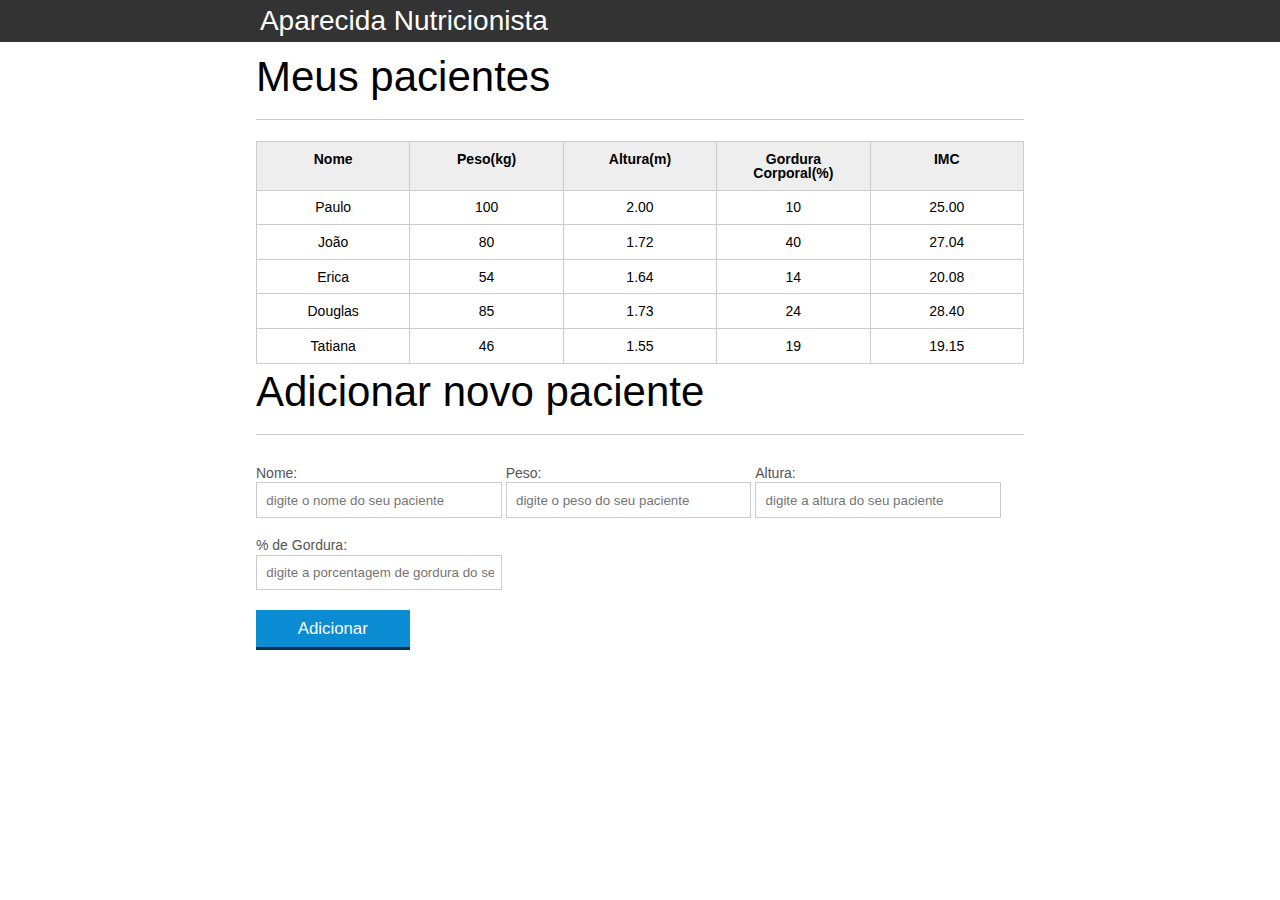
<file: javascript/index.html>
<!DOCTYPE html>
<html lang="pt-br">
	<head>
		<meta charset="UTF-8">
		<title>Aparecida Nutrição</title>
		<link rel="icon" href="favicon.ico" type="image/x-icon">
		<link rel="stylesheet" type="text/css" href="css/reset.css">
		<link rel="stylesheet" type="text/css" href="css/index.css">
	</head>
	<body>

		<header>
			<div class="container">
				<h1 class="titulo">Aparecida Nutrição</h1>
			</div>
		</header>
		<main>
			<section class="container">
				<h2>Meus pacientes</h2>
				<table>
					<thead>
						<tr>
							<th>Nome</th>
							<th>Peso(kg)</th>
							<th>Altura(m)</th>
							<th>Gordura Corporal(%)</th>
							<th>IMC</th>
						</tr>
					</thead>
					<tbody id="tabela-pacientes">
						<tr class="paciente" id="primeiro-paciente" >
							<td class="info-nome">Paulo</td>
							<td class="info-peso">100</td>
							<td class="info-altura">2.00</td>
							<td class="info-gordura">10</td>
							<td class="info-imc">0</td>
						</tr>

						<tr class="paciente" >
							<td class="info-nome">João</td>
							<td class="info-peso">80</td>
							<td class="info-altura">1.72</td>
							<td class="info-gordura">40</td>
							<td class="info-imc">0</td>
						</tr>

						<tr class="paciente" >
							<td class="info-nome">Erica</td>
							<td class="info-peso">54</td>
							<td class="info-altura">1.64</td>
							<td class="info-gordura">14</td>
							<td class="info-imc">0</td>
						</tr>

						<tr class="paciente">
							<td class="info-nome">Douglas</td>
							<td class="info-peso">85</td>
							<td class="info-altura">1.73</td>
							<td class="info-gordura">24</td>
							<td class="info-imc">0</td>
						</tr>
						<tr class="paciente" >
							<td class="info-nome">Tatiana</td>
							<td class="info-peso">46</td>
							<td class="info-altura">1.55</td>
							<td class="info-gordura">19</td>
							<td class="info-imc">0</td>
						</tr>
					</tbody>
				</table>

			</section>
		</main>
		<section class="container">
			<h2 id="titulo-form">Adicionar novo paciente</h2>
			<ul id="mensagens-erro">
			</ul>
		
    			<form id="form-adiciona">
        	<div class="grupo">
            	<label for="nome">Nome:</label>
            	<input id="nome" name="nome" type="text" placeholder="digite o nome do seu paciente" class="campo">
        	</div>
        	<div class="grupo">
            	<label for="peso">Peso:</label>
            	<input id="peso" name="peso" type="text" placeholder="digite o peso do seu paciente" class="campo campo-medio">
        	</div>
        	<div class="grupo">
            	<label for="altura">Altura:</label>
            	<input id="altura" name="altura" type="text" placeholder="digite a altura do seu paciente" class="campo campo-medio">
        	</div>
        	<div class="grupo">
            	<label for="gordura">% de Gordura:</label>
            	<input id="gordura" type="text" placeholder="digite a porcentagem de gordura do seu paciente" class="campo campo-medio">
        	</div>

        	<button id="adicionar-paciente" class="botao bto-principal">Adicionar</button>
    			</form>
			</section>
		<script src="js/calcula-imc.js" ></script>
		<script src="js/form.js" ></script>
	</body>
</html>
</file>
<file: javascript/css/index.css>
*{
	box-sizing: border-box;
 }

body{
	font-family: "Helvetica Neue", "Helvetica", Helvetica, Arial, sans-serif;
	font-size: 14px;
}

header{
	background-color: #333;
	height: 3em;
	color: #FFF;
	margin-bottom: 1em;
}

header h1{
	font-size: 2em;
	display:inline-block;
	vertical-align:	middle;
}
header h2{
	font-size: 2em;
	display:inline-block;
	vertical-align:	middle;
}

header .container:before{
	content: '';
	display:inline-block;
	height: 100%;
	vertical-align:	middle;
}

.container{
	width: 60%;
	height: 100%;
	margin: 0 auto;
}

section{
	margin: 2em 0;
	overflow: hidden;
}

section h2{
	font-size: 3em;
	display: block;
	padding-bottom: .5em;
	border-bottom: 1px solid #ccc;
	margin-bottom: .5em;
}

table{
	width: 100%;
	margin-bottom : .5em;
    table-layout: fixed;

}

td, th {
	padding: .7em;
	margin: 0;
	border: 1px solid #ccc;
	text-align: center;
}

th{
	font-weight: bold;
	background-color: #EEE;
}

label{
	color: #555;
	display: block;
	margin-bottom: .2em;
}

.campo{
	margin: 0;
	padding-bottom: 1em;
	width: 100%;
	border: 1px solid #ccc;
	padding: .7em;
	width: 100%;
}

.campo-medio{
	display: inline-block;
	padding-right: .5em;
}

.grupo{
	width: 32%;
	display: inline-block;
	padding: 10px 0px;
}

button{
	padding: .5em 2em;
	border: 0;
	border-bottom: 3px solid;
	font-size: 1.2em;
	cursor: pointer;
	margin: 0;
	margin-top: -3px;
	color: #fff;
	background-color:#0c8cd3;
	border-color: #04324c;
	width: 20%;
    display: block;
    clear: both;
    margin: 10px 0px;

}

button:active{
	margin-top:0px;
	border: 0;
}

button[disabled=disabled], button:disabled {
    background-color: gray;
	border-color: darkgray;

}

.adicionar-paciente{
    margin-top: 30px;
}

.campo-invalido{
	border: 1px solid red;
}

.paciente-invalido{
	background-color: lightblue;
}

#mensagens-erro{
	color: red
}
</file>
